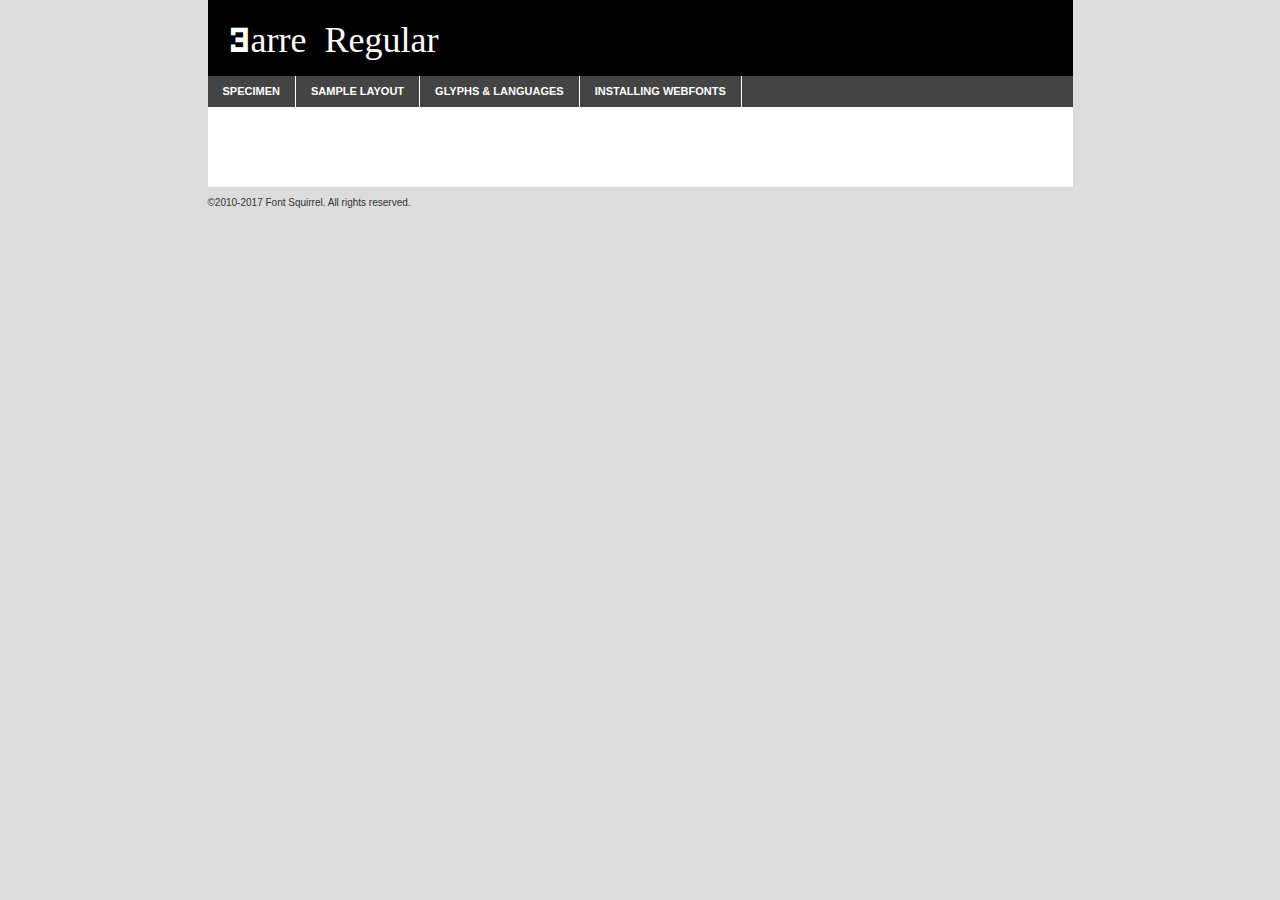
<file: School/font/webfontkit-20231023-143315/carre-jwja-demo.html>
<!DOCTYPE html PUBLIC "-//W3C//DTD XHTML 1.0 Transitional//EN"
        "http://www.w3.org/TR/xhtml1/DTD/xhtml1-transitional.dtd">

<html xmlns="http://www.w3.org/1999/xhtml" xml:lang="en" lang="en">
<head>
    <meta http-equiv="Content-Type" content="text/html; charset=utf-8"/>
    <script src="http://ajax.googleapis.com/ajax/libs/jquery/1.7.2/jquery.min.js" type="text/javascript" charset="utf-8"></script>
    <script type="text/javascript">
		(function($) {
			$.fn.easyTabs = function(option) {
				var param = jQuery.extend({ fadeSpeed: 'fast', defaultContent: 1, activeClass: 'active' }, option);
				$(this).each(function() {
					var thisId = '#' + this.id;
					if ( param.defaultContent == '' )
					{
						param.defaultContent = 1;
					}
					if ( typeof param.defaultContent == 'number' )
					{
						var defaultTab = $(thisId + ' .tabs li:eq(' + (param.defaultContent - 1) + ') a').attr('href').substr(1);
					}
					else
					{
						var defaultTab = param.defaultContent;
					}
					$(thisId + ' .tabs li a').each(function() {
						var tabToHide = $(this).attr('href').substr(1);
						$('#' + tabToHide).addClass('easytabs-tab-content');
					});
					hideAll();
					changeContent(defaultTab);

					function hideAll() {$(thisId + ' .easytabs-tab-content').hide();}

					function changeContent(tabId)
					{
						hideAll();
						$(thisId + ' .tabs li').removeClass(param.activeClass);
						$(thisId + ' .tabs li a[href=#' + tabId + ']').closest('li').addClass(param.activeClass);
						if ( param.fadeSpeed != 'none' )
						{
							$(thisId + ' #' + tabId).fadeIn(param.fadeSpeed);
						}
						else
						{
							$(thisId + ' #' + tabId).show();
						}
					}

					$(thisId + ' .tabs li').click(function() {
						var tabId = $(this).find('a').attr('href').substr(1);
						changeContent(tabId);
						return false;
					});
				});
			}
		})(jQuery);
    </script>
    <link rel="stylesheet" href="specimen_files/specimen_stylesheet.css" type="text/css" charset="utf-8"/>
    <link rel="stylesheet" href="stylesheet.css" type="text/css" charset="utf-8"/>

    <style type="text/css">
        		body {
			font-family: 'carreregular';
        		}

            </style>

    <title>Carre Regular Specimen</title>


    <script type="text/javascript" charset="utf-8">
		$(document).ready(function() {
			$('#container').easyTabs({ defaultContent: 1 });
		});
    </script>
</head>

<body>
<div id="container">
    <div id="header">
		Carre Regular    </div>
    <ul class="tabs">
        <li><a href="#specimen">Specimen</a></li>
        <li><a href="#layout">Sample Layout</a></li>
		        <li><a href="#glyphs">Glyphs &amp; Languages</a></li>
        <li><a href="#installing">Installing Webfonts</a></li>

    </ul>

    <div id="main_content">


        <div id="specimen">

            <div class="section">
                <div class="grid12 firstcol">
                    <div class="huge">AaBb</div>
                </div>
            </div>

            <div class="section">
                <div class="glyph_range">A&#x200B;B&#x200b;C&#x200b;D&#x200b;E&#x200b;F&#x200b;G&#x200b;H&#x200b;I&#x200b;J&#x200b;K&#x200b;L&#x200b;M&#x200b;N&#x200b;O&#x200b;P&#x200b;Q&#x200b;R&#x200b;S&#x200b;T&#x200b;U&#x200b;V&#x200b;W&#x200b;X&#x200b;Y&#x200b;Z&#x200b;a&#x200b;b&#x200b;c&#x200b;d&#x200b;e&#x200b;f&#x200b;g&#x200b;h&#x200b;i&#x200b;j&#x200b;k&#x200b;l&#x200b;m&#x200b;n&#x200b;o&#x200b;p&#x200b;q&#x200b;r&#x200b;s&#x200b;t&#x200b;u&#x200b;v&#x200b;w&#x200b;x&#x200b;y&#x200b;z&#x200b;1&#x200b;2&#x200b;3&#x200b;4&#x200b;5&#x200b;6&#x200b;7&#x200b;8&#x200b;9&#x200b;0&#x200b;&amp;&#x200b;.&#x200b;,&#x200b;?&#x200b;!&#x200b;&#64;&#x200b;(&#x200b;)&#x200b;#&#x200b;$&#x200b;%&#x200b;*&#x200b;+&#x200b;-&#x200b;=&#x200b;:&#x200b;;</div>
            </div>
            <div class="section">
                <div class="grid12 firstcol">
                    <table class="sample_table">
                        <tr>
                            <td>10</td>
                            <td class="size10">abcdefghijklmnopqrstuvwxyzABCDEFGHIJKLMNOPQRSTUVWXYZ0123456789abcdefghijklmnopqrstuvwxyzABCDEFGHIJKLMNOPQRSTUVWXYZ0123456789abcdefghijklmnopqrstuvwxyzABCDEFGHIJKLMNOPQRSTUVWXYZ</td>
                        </tr>
                        <tr>
                            <td>11</td>
                            <td class="size11">abcdefghijklmnopqrstuvwxyzABCDEFGHIJKLMNOPQRSTUVWXYZ0123456789abcdefghijklmnopqrstuvwxyzABCDEFGHIJKLMNOPQRSTUVWXYZ0123456789abcdefghijklmnopqrstuvwxyzABCDEFGHIJKLMNOPQRSTUVWXYZ</td>
                        </tr>
                        <tr>
                            <td>12</td>
                            <td class="size12">abcdefghijklmnopqrstuvwxyzABCDEFGHIJKLMNOPQRSTUVWXYZ0123456789abcdefghijklmnopqrstuvwxyzABCDEFGHIJKLMNOPQRSTUVWXYZ0123456789abcdefghijklmnopqrstuvwxyzABCDEFGHIJKLMNOPQRSTUVWXYZ</td>
                        </tr>
                        <tr>
                            <td>13</td>
                            <td class="size13">abcdefghijklmnopqrstuvwxyzABCDEFGHIJKLMNOPQRSTUVWXYZ0123456789abcdefghijklmnopqrstuvwxyzABCDEFGHIJKLMNOPQRSTUVWXYZ0123456789abcdefghijklmnopqrstuvwxyzABCDEFGHIJKLMNOPQRSTUVWXYZ</td>
                        </tr>
                        <tr>
                            <td>14</td>
                            <td class="size14">abcdefghijklmnopqrstuvwxyzABCDEFGHIJKLMNOPQRSTUVWXYZ0123456789abcdefghijklmnopqrstuvwxyzABCDEFGHIJKLMNOPQRSTUVWXYZ0123456789abcdefghijklmnopqrstuvwxyzABCDEFGHIJKLMNOPQRSTUVWXYZ</td>
                        </tr>
                        <tr>
                            <td>16</td>
                            <td class="size16">abcdefghijklmnopqrstuvwxyzABCDEFGHIJKLMNOPQRSTUVWXYZ0123456789abcdefghijklmnopqrstuvwxyzABCDEFGHIJKLMNOPQRSTUVWXYZ</td>
                        </tr>
                        <tr>
                            <td>18</td>
                            <td class="size18">abcdefghijklmnopqrstuvwxyzABCDEFGHIJKLMNOPQRSTUVWXYZ0123456789abcdefghijklmnopqrstuvwxyzABCDEFGHIJKLMNOPQRSTUVWXYZ</td>
                        </tr>
                        <tr>
                            <td>20</td>
                            <td class="size20">abcdefghijklmnopqrstuvwxyzABCDEFGHIJKLMNOPQRSTUVWXYZ0123456789abcdefghijklmnopqrstuvwxyzABCDEFGHIJKLMNOPQRSTUVWXYZ</td>
                        </tr>
                        <tr>
                            <td>24</td>
                            <td class="size24">abcdefghijklmnopqrstuvwxyzABCDEFGHIJKLMNOPQRSTUVWXYZ0123456789abcdefghijklmnopqrstuvwxyzABCDEFGHIJKLMNOPQRSTUVWXYZ</td>
                        </tr>
                        <tr>
                            <td>30</td>
                            <td class="size30">abcdefghijklmnopqrstuvwxyzABCDEFGHIJKLMNOPQRSTUVWXYZ0123456789abcdefghijklmnopqrstuvwxyzABCDEFGHIJKLMNOPQRSTUVWXYZ</td>
                        </tr>
                        <tr>
                            <td>36</td>
                            <td class="size36">abcdefghijklmnopqrstuvwxyzABCDEFGHIJKLMNOPQRSTUVWXYZ0123456789abcdefghijklmnopqrstuvwxyzABCDEFGHIJKLMNOPQRSTUVWXYZ</td>
                        </tr>
                        <tr>
                            <td>48</td>
                            <td class="size48">abcdefghijklmnopqrstuvwxyzABCDEFGHIJKLMNOPQRSTUVWXYZ0123456789abcdefghijklmnopqrstuvwxyzABCDEFGHIJKLMNOPQRSTUVWXYZ</td>
                        </tr>
                        <tr>
                            <td>60</td>
                            <td class="size60">abcdefghijklmnopqrstuvwxyzABCDEFGHIJKLMNOPQRSTUVWXYZ0123456789abcdefghijklmnopqrstuvwxyzABCDEFGHIJKLMNOPQRSTUVWXYZ</td>
                        </tr>
                        <tr>
                            <td>72</td>
                            <td class="size72">abcdefghijklmnopqrstuvwxyzABCDEFGHIJKLMNOPQRSTUVWXYZ0123456789abcdefghijklmnopqrstuvwxyzABCDEFGHIJKLMNOPQRSTUVWXYZ</td>
                        </tr>
                        <tr>
                            <td>90</td>
                            <td class="size90">abcdefghijklmnopqrstuvwxyzABCDEFGHIJKLMNOPQRSTUVWXYZ0123456789abcdefghijklmnopqrstuvwxyzABCDEFGHIJKLMNOPQRSTUVWXYZ</td>
                        </tr>
                    </table>

                </div>

            </div>


            <div class="section" id="bodycomparison">


                <div id="xheight">
                    <div class="fontbody">&#x25FC;&#x25FC;&#x25FC;&#x25FC;&#x25FC;&#x25FC;&#x25FC;&#x25FC;&#x25FC;&#x25FC;&#x25FC;&#x25FC;&#x25FC;&#x25FC;&#x25FC;&#x25FC;&#x25FC;&#x25FC;&#x25FC;&#x25FC;&#x25FC;&#x25FC;&#x25FC;&#x25FC;&#x25FC;&#x25FC;&#x25FC;&#x25FC;&#x25FC;&#x25FC;&#x25FC;&#x25FC;&#x25FC;&#x25FC;&#x25FC;&#x25FC;&#x25FC;&#x25FC;&#x25FC;&#x25FC;&#x25FC;&#x25FC;&#x25FC;&#x25FC;&#x25FC;&#x25FC;&#x25FC;&#x25FC;&#x25FC;&#x25FC;&#x25FC;&#x25FC;&#x25FC;&#x25FC;&#x25FC;&#x25FC;&#x25FC;&#x25FC;&#x25FC;&#x25FC;&#x25FC;&#x25FC;&#x25FC;&#x25FC;&#x25FC;&#x25FC;&#x25FC;&#x25FC;&#x25FC;&#x25FC;&#x25FC;&#x25FC;&#x25FC;&#x25FC;&#x25FC;&#x25FC;&#x25FC;&#x25FC;&#x25FC;&#x25FC;&#x25FC;&#x25FC;&#x25FC;&#x25FC;&#x25FC;&#x25FC;&#x25FC;&#x25FC;&#x25FC;&#x25FC;&#x25FC;&#x25FC;&#x25FC;&#x25FC;&#x25FC;&#x25FC;&#x25FC;&#x25FC;&#x25FC;body</div>
                    <div class="arialbody">body</div>
                    <div class="verdanabody">body</div>
                    <div class="georgiabody">body</div>
                </div>
                <div class="fontbody" style="z-index:1">
                    body<span>Carre Regular</span>
                </div>
                <div class="arialbody" style="z-index:1">
                    body<span>Arial</span>
                </div>
                <div class="verdanabody" style="z-index:1">
                    body<span>Verdana</span>
                </div>
                <div class="georgiabody" style="z-index:1">
                    body<span>Georgia</span>
                </div>


            </div>


            <div class="section psample psample_row1" id="">

                <div class="grid2 firstcol">
                    <p class="size10"><span>10.</span>Aenean lacinia bibendum nulla sed consectetur. Fusce dapibus, tellus ac cursus commodo, tortor mauris condimentum nibh, ut fermentum massa justo sit amet risus. Nullam id dolor id nibh ultricies vehicula ut id elit. Cum sociis natoque penatibus et magnis dis parturient montes, nascetur ridiculus mus. Nulla vitae elit libero, a pharetra augue.</p>

                </div>
                <div class="grid3">
                    <p class="size11"><span>11.</span>Aenean lacinia bibendum nulla sed consectetur. Fusce dapibus, tellus ac cursus commodo, tortor mauris condimentum nibh, ut fermentum massa justo sit amet risus. Nullam id dolor id nibh ultricies vehicula ut id elit. Cum sociis natoque penatibus et magnis dis parturient montes, nascetur ridiculus mus. Nulla vitae elit libero, a pharetra augue.</p>

                </div>
                <div class="grid3">
                    <p class="size12"><span>12.</span>Aenean lacinia bibendum nulla sed consectetur. Fusce dapibus, tellus ac cursus commodo, tortor mauris condimentum nibh, ut fermentum massa justo sit amet risus. Nullam id dolor id nibh ultricies vehicula ut id elit. Cum sociis natoque penatibus et magnis dis parturient montes, nascetur ridiculus mus. Nulla vitae elit libero, a pharetra augue.</p>

                </div>
                <div class="grid4">
                    <p class="size13"><span>13.</span>Aenean lacinia bibendum nulla sed consectetur. Fusce dapibus, tellus ac cursus commodo, tortor mauris condimentum nibh, ut fermentum massa justo sit amet risus. Nullam id dolor id nibh ultricies vehicula ut id elit. Cum sociis natoque penatibus et magnis dis parturient montes, nascetur ridiculus mus. Nulla vitae elit libero, a pharetra augue.</p>

                </div>
                <div class="white_blend"></div>

            </div>
            <div class="section psample psample_row2" id="">
                <div class="grid3 firstcol">
                    <p class="size14"><span>14.</span>Aenean lacinia bibendum nulla sed consectetur. Fusce dapibus, tellus ac cursus commodo, tortor mauris condimentum nibh, ut fermentum massa justo sit amet risus. Nullam id dolor id nibh ultricies vehicula ut id elit. Cum sociis natoque penatibus et magnis dis parturient montes, nascetur ridiculus mus. Nulla vitae elit libero, a pharetra augue.</p>

                </div>
                <div class="grid4">
                    <p class="size16"><span>16.</span>Aenean lacinia bibendum nulla sed consectetur. Fusce dapibus, tellus ac cursus commodo, tortor mauris condimentum nibh, ut fermentum massa justo sit amet risus. Nullam id dolor id nibh ultricies vehicula ut id elit. Cum sociis natoque penatibus et magnis dis parturient montes, nascetur ridiculus mus. Nulla vitae elit libero, a pharetra augue.</p>

                </div>
                <div class="grid5">
                    <p class="size18"><span>18.</span>Aenean lacinia bibendum nulla sed consectetur. Fusce dapibus, tellus ac cursus commodo, tortor mauris condimentum nibh, ut fermentum massa justo sit amet risus. Nullam id dolor id nibh ultricies vehicula ut id elit. Cum sociis natoque penatibus et magnis dis parturient montes, nascetur ridiculus mus. Nulla vitae elit libero, a pharetra augue.</p>

                </div>

                <div class="white_blend"></div>

            </div>

            <div class="section psample psample_row3" id="">
                <div class="grid5 firstcol">
                    <p class="size20"><span>20.</span>Aenean lacinia bibendum nulla sed consectetur. Fusce dapibus, tellus ac cursus commodo, tortor mauris condimentum nibh, ut fermentum massa justo sit amet risus. Nullam id dolor id nibh ultricies vehicula ut id elit. Cum sociis natoque penatibus et magnis dis parturient montes, nascetur ridiculus mus. Nulla vitae elit libero, a pharetra augue.</p>
                </div>
                <div class="grid7">
                    <p class="size24"><span>24.</span>Aenean lacinia bibendum nulla sed consectetur. Fusce dapibus, tellus ac cursus commodo, tortor mauris condimentum nibh, ut fermentum massa justo sit amet risus. Nullam id dolor id nibh ultricies vehicula ut id elit. Cum sociis natoque penatibus et magnis dis parturient montes, nascetur ridiculus mus. Nulla vitae elit libero, a pharetra augue.</p>
                </div>

                <div class="white_blend"></div>

            </div>

            <div class="section psample psample_row4" id="">
                <div class="grid12 firstcol">
                    <p class="size30"><span>30.</span>Aenean lacinia bibendum nulla sed consectetur. Fusce dapibus, tellus ac cursus commodo, tortor mauris condimentum nibh, ut fermentum massa justo sit amet risus. Nullam id dolor id nibh ultricies vehicula ut id elit. Cum sociis natoque penatibus et magnis dis parturient montes, nascetur ridiculus mus. Nulla vitae elit libero, a pharetra augue.</p>
                </div>
                <div class="white_blend"></div>

            </div>


            <div class="section psample psample_row1 fullreverse">
                <div class="grid2 firstcol">
                    <p class="size10"><span>10.</span>Aenean lacinia bibendum nulla sed consectetur. Fusce dapibus, tellus ac cursus commodo, tortor mauris condimentum nibh, ut fermentum massa justo sit amet risus. Nullam id dolor id nibh ultricies vehicula ut id elit. Cum sociis natoque penatibus et magnis dis parturient montes, nascetur ridiculus mus. Nulla vitae elit libero, a pharetra augue.</p>

                </div>
                <div class="grid3">
                    <p class="size11"><span>11.</span>Aenean lacinia bibendum nulla sed consectetur. Fusce dapibus, tellus ac cursus commodo, tortor mauris condimentum nibh, ut fermentum massa justo sit amet risus. Nullam id dolor id nibh ultricies vehicula ut id elit. Cum sociis natoque penatibus et magnis dis parturient montes, nascetur ridiculus mus. Nulla vitae elit libero, a pharetra augue.</p>

                </div>
                <div class="grid3">
                    <p class="size12"><span>12.</span>Aenean lacinia bibendum nulla sed consectetur. Fusce dapibus, tellus ac cursus commodo, tortor mauris condimentum nibh, ut fermentum massa justo sit amet risus. Nullam id dolor id nibh ultricies vehicula ut id elit. Cum sociis natoque penatibus et magnis dis parturient montes, nascetur ridiculus mus. Nulla vitae elit libero, a pharetra augue.</p>

                </div>
                <div class="grid4">
                    <p class="size13"><span>13.</span>Aenean lacinia bibendum nulla sed consectetur. Fusce dapibus, tellus ac cursus commodo, tortor mauris condimentum nibh, ut fermentum massa justo sit amet risus. Nullam id dolor id nibh ultricies vehicula ut id elit. Cum sociis natoque penatibus et magnis dis parturient montes, nascetur ridiculus mus. Nulla vitae elit libero, a pharetra augue.</p>

                </div>
                <div class="black_blend"></div>

            </div>

            <div class="section psample psample_row2 fullreverse">
                <div class="grid3 firstcol">
                    <p class="size14"><span>14.</span>Aenean lacinia bibendum nulla sed consectetur. Fusce dapibus, tellus ac cursus commodo, tortor mauris condimentum nibh, ut fermentum massa justo sit amet risus. Nullam id dolor id nibh ultricies vehicula ut id elit. Cum sociis natoque penatibus et magnis dis parturient montes, nascetur ridiculus mus. Nulla vitae elit libero, a pharetra augue.</p>

                </div>
                <div class="grid4">
                    <p class="size16"><span>16.</span>Aenean lacinia bibendum nulla sed consectetur. Fusce dapibus, tellus ac cursus commodo, tortor mauris condimentum nibh, ut fermentum massa justo sit amet risus. Nullam id dolor id nibh ultricies vehicula ut id elit. Cum sociis natoque penatibus et magnis dis parturient montes, nascetur ridiculus mus. Nulla vitae elit libero, a pharetra augue.</p>

                </div>
                <div class="grid5">
                    <p class="size18"><span>18.</span>Aenean lacinia bibendum nulla sed consectetur. Fusce dapibus, tellus ac cursus commodo, tortor mauris condimentum nibh, ut fermentum massa justo sit amet risus. Nullam id dolor id nibh ultricies vehicula ut id elit. Cum sociis natoque penatibus et magnis dis parturient montes, nascetur ridiculus mus. Nulla vitae elit libero, a pharetra augue.</p>

                </div>
                <div class="black_blend"></div>

            </div>

            <div class="section psample fullreverse psample_row3" id="">
                <div class="grid5 firstcol">
                    <p class="size20"><span>20.</span>Aenean lacinia bibendum nulla sed consectetur. Fusce dapibus, tellus ac cursus commodo, tortor mauris condimentum nibh, ut fermentum massa justo sit amet risus. Nullam id dolor id nibh ultricies vehicula ut id elit. Cum sociis natoque penatibus et magnis dis parturient montes, nascetur ridiculus mus. Nulla vitae elit libero, a pharetra augue.</p>
                </div>
                <div class="grid7">
                    <p class="size24"><span>24.</span>Aenean lacinia bibendum nulla sed consectetur. Fusce dapibus, tellus ac cursus commodo, tortor mauris condimentum nibh, ut fermentum massa justo sit amet risus. Nullam id dolor id nibh ultricies vehicula ut id elit. Cum sociis natoque penatibus et magnis dis parturient montes, nascetur ridiculus mus. Nulla vitae elit libero, a pharetra augue.</p>
                </div>

                <div class="black_blend"></div>

            </div>

            <div class="section psample fullreverse psample_row4" id="" style="border-bottom: 20px #000 solid;">
                <div class="grid12 firstcol">
                    <p class="size30"><span>30.</span>Aenean lacinia bibendum nulla sed consectetur. Fusce dapibus, tellus ac cursus commodo, tortor mauris condimentum nibh, ut fermentum massa justo sit amet risus. Nullam id dolor id nibh ultricies vehicula ut id elit. Cum sociis natoque penatibus et magnis dis parturient montes, nascetur ridiculus mus. Nulla vitae elit libero, a pharetra augue.</p>
                </div>
                <div class="black_blend"></div>

            </div>


        </div>

        <div id="layout">

            <div class="section">

                <div class="grid12 firstcol">
                    <h1>Lorem Ipsum Dolor</h1>
                    <h2>Etiam porta sem malesuada magna mollis euismod</h2>

                    <p class="byline">By <a href="#link">Aenean Lacinia</a></p>
                </div>
            </div>
            <div class="section">
                <div class="grid8 firstcol">
                    <p class="large">Donec sed odio dui. Morbi leo risus, porta ac consectetur ac, vestibulum at eros. Fusce dapibus, tellus ac cursus commodo, tortor mauris condimentum nibh, ut fermentum massa justo sit amet risus. </p>


                    <h3>Pellentesque ornare sem</h3>

                    <p>Maecenas sed diam eget risus varius blandit sit amet non magna. Maecenas faucibus mollis interdum. Donec ullamcorper nulla non metus auctor fringilla. Nullam id dolor id nibh ultricies vehicula ut id elit. Nullam id dolor id nibh ultricies vehicula ut id elit. </p>

                    <p>Aenean eu leo quam. Pellentesque ornare sem lacinia quam venenatis vestibulum. Lorem ipsum dolor sit amet, consectetur adipiscing elit. Cum sociis natoque penatibus et magnis dis parturient montes, nascetur ridiculus mus. </p>

                    <p>Nulla vitae elit libero, a pharetra augue. Praesent commodo cursus magna, vel scelerisque nisl consectetur et. Aenean lacinia bibendum nulla sed consectetur. </p>

                    <p>Nullam quis risus eget urna mollis ornare vel eu leo. Nullam quis risus eget urna mollis ornare vel eu leo. Maecenas sed diam eget risus varius blandit sit amet non magna. Donec ullamcorper nulla non metus auctor fringilla. </p>

                    <h3>Cras mattis consectetur</h3>

                    <p>Aenean eu leo quam. Pellentesque ornare sem lacinia quam venenatis vestibulum. Aenean lacinia bibendum nulla sed consectetur. Integer posuere erat a ante venenatis dapibus posuere velit aliquet. Cras mattis consectetur purus sit amet fermentum. </p>

                    <p>Nullam id dolor id nibh ultricies vehicula ut id elit. Nullam quis risus eget urna mollis ornare vel eu leo. Cras mattis consectetur purus sit amet fermentum.</p>
                </div>

                <div class="grid4 sidebar">

                    <div class="box reverse">
                        <p class="last">Nullam quis risus eget urna mollis ornare vel eu leo. Donec ullamcorper nulla non metus auctor fringilla. Cras mattis consectetur purus sit amet fermentum. Sed posuere consectetur est at lobortis. Lorem ipsum dolor sit amet, consectetur adipiscing elit. </p>
                    </div>

                    <p class="caption">Maecenas sed diam eget risus varius.</p>

                    <p>Vestibulum id ligula porta felis euismod semper. Integer posuere erat a ante venenatis dapibus posuere velit aliquet. Vestibulum id ligula porta felis euismod semper. Sed posuere consectetur est at lobortis. Maecenas sed diam eget risus varius blandit sit amet non magna. Fusce dapibus, tellus ac cursus commodo, tortor mauris condimentum nibh, ut fermentum massa justo sit amet risus. </p>


                    <p>Duis mollis, est non commodo luctus, nisi erat porttitor ligula, eget lacinia odio sem nec elit. Aenean lacinia bibendum nulla sed consectetur. Vivamus sagittis lacus vel augue laoreet rutrum faucibus dolor auctor. Aenean lacinia bibendum nulla sed consectetur. Nullam quis risus eget urna mollis ornare vel eu leo. </p>

                    <p>Praesent commodo cursus magna, vel scelerisque nisl consectetur et. Donec ullamcorper nulla non metus auctor fringilla. Maecenas faucibus mollis interdum. Fusce dapibus, tellus ac cursus commodo, tortor mauris condimentum nibh, ut fermentum massa justo sit amet risus. </p>

                </div>
            </div>

        </div>


		

        <div id="glyphs">
            <div class="section">
                <div class="grid12 firstcol">

                    <h1>Language Support</h1>
                    <p>The subset of Carre Regular in this kit supports the following languages:<br/>

						                    </p>
                    <h1>Glyph Chart</h1>
                    <p>The subset of Carre Regular in this kit includes all the glyphs listed below. Unicode entities are included above each glyph to help you insert individual characters into your layout.</p>
                    <div id="glyph_chart">

																				                                <div><p>&amp;#13;</p>&#13;</div>
																				                                <div><p>&amp;#32;</p>&#32;</div>
																				                                <div><p>&amp;#48;</p>&#48;</div>
																				                                <div><p>&amp;#49;</p>&#49;</div>
																				                                <div><p>&amp;#50;</p>&#50;</div>
																				                                <div><p>&amp;#51;</p>&#51;</div>
																				                                <div><p>&amp;#52;</p>&#52;</div>
																				                                <div><p>&amp;#53;</p>&#53;</div>
																				                                <div><p>&amp;#54;</p>&#54;</div>
																				                                <div><p>&amp;#55;</p>&#55;</div>
																				                                <div><p>&amp;#56;</p>&#56;</div>
																				                                <div><p>&amp;#57;</p>&#57;</div>
																				                                <div><p>&amp;#65;</p>&#65;</div>
																				                                <div><p>&amp;#66;</p>&#66;</div>
																				                                <div><p>&amp;#67;</p>&#67;</div>
																				                                <div><p>&amp;#68;</p>&#68;</div>
																				                                <div><p>&amp;#69;</p>&#69;</div>
																				                                <div><p>&amp;#70;</p>&#70;</div>
																				                                <div><p>&amp;#71;</p>&#71;</div>
																				                                <div><p>&amp;#72;</p>&#72;</div>
																				                                <div><p>&amp;#73;</p>&#73;</div>
																				                                <div><p>&amp;#74;</p>&#74;</div>
																				                                <div><p>&amp;#160;</p>&#160;</div>
																				                                <div><p>&amp;#8192;</p>&#8192;</div>
																				                                <div><p>&amp;#8193;</p>&#8193;</div>
																				                                <div><p>&amp;#8194;</p>&#8194;</div>
																				                                <div><p>&amp;#8195;</p>&#8195;</div>
																				                                <div><p>&amp;#8196;</p>&#8196;</div>
																				                                <div><p>&amp;#8197;</p>&#8197;</div>
																				                                <div><p>&amp;#8198;</p>&#8198;</div>
																				                                <div><p>&amp;#8199;</p>&#8199;</div>
																				                                <div><p>&amp;#8200;</p>&#8200;</div>
																				                                <div><p>&amp;#8201;</p>&#8201;</div>
																				                                <div><p>&amp;#8202;</p>&#8202;</div>
																				                                <div><p>&amp;#8239;</p>&#8239;</div>
																				                                <div><p>&amp;#8287;</p>&#8287;</div>
																				                                <div><p>&amp;#9724;</p>&#9724;</div>
																																													                    </div>
                </div>


            </div>
        </div>


        <div id="specs">

        </div>

        <div id="installing">
            <div class="section">
                <div class="grid7 firstcol">
                    <h1>Installing Webfonts</h1>

                    <p>Webfonts are supported by all major browser platforms but not all in the same way. There are currently four different font formats that must be included in order to target all browsers. This includes TTF, WOFF, EOT and SVG.</p>

                    <h2>1. Upload your webfonts</h2>
                    <p>You must upload your webfont kit to your website. They should be in or near the same directory as your CSS files.</p>

                    <h2>2. Include the webfont stylesheet</h2>
                    <p>A special CSS @font-face declaration helps the various browsers select the appropriate font it needs without causing you a bunch of headaches. Learn more about this syntax by reading the <a href="https://www.fontspring.com/blog/further-hardening-of-the-bulletproof-syntax">Fontspring blog post</a> about it. The code for it is as follows:</p>


                    <code>
                        @font-face{
                        font-family: 'MyWebFont';
                        src: url('WebFont.eot');
                        src: url('WebFont.eot?#iefix') format('embedded-opentype'),
                        url('WebFont.woff') format('woff'),
                        url('WebFont.ttf') format('truetype'),
                        url('WebFont.svg#webfont') format('svg');
                        }
                    </code>

                    <p>We've already gone ahead and generated the code for you. All you have to do is link to the stylesheet in your HTML, like this:</p>
                    <code>&lt;link rel=&quot;stylesheet&quot; href=&quot;stylesheet.css&quot; type=&quot;text/css&quot; charset=&quot;utf-8&quot; /&gt;</code>

                    <h2>3. Modify your own stylesheet</h2>
                    <p>To take advantage of your new fonts, you must tell your stylesheet to use them. Look at the original @font-face declaration above and find the property called "font-family." The name linked there will be what you use to reference the font. Prepend that webfont name to the font stack in the "font-family" property, inside the selector you want to change. For example:</p>
                    <code>p { font-family: 'WebFont', Arial, sans-serif; }</code>

                    <h2>4. Test</h2>
                    <p>Getting webfonts to work cross-browser <em>can</em> be tricky. Use the information in the sidebar to help you if you find that fonts aren't loading in a particular browser.</p>
                </div>

                <div class="grid5 sidebar">
                    <div class="box">
                        <h2>Troubleshooting<br/>Font-Face Problems</h2>
                        <p>Having trouble getting your webfonts to load in your new website? Here are some tips to sort out what might be the problem.</p>

                        <h3>Fonts not showing in any browser</h3>

                        <p>This sounds like you need to work on the plumbing. You either did not upload the fonts to the correct directory, or you did not link the fonts properly in the CSS. If you've confirmed that all this is correct and you still have a problem, take a look at your .htaccess file and see if requests are getting intercepted.</p>

                        <h3>Fonts not loading in iPhone or iPad</h3>

                        <p>The most common problem here is that you are serving the fonts from an IIS server. IIS refuses to serve files that have unknown MIME types. If that is the case, you must set the MIME type for SVG to "image/svg+xml" in the server settings. Follow these instructions from Microsoft if you need help.</p>

                        <h3>Fonts not loading in Firefox</h3>

                        <p>The primary reason for this failure? You are still using a version Firefox older than 3.5. So upgrade already! If that isn't it, then you are very likely serving fonts from a different domain. Firefox requires that all font assets be served from the same domain. Lastly it is possible that you need to add WOFF to your list of MIME types (if you are serving via IIS.)</p>

                        <h3>Fonts not loading in IE</h3>

                        <p>Are you looking at Internet Explorer on an actual Windows machine or are you cheating by using a service like Adobe BrowserLab? Many of these screenshot services do not render @font-face for IE. Best to test it on a real machine.</p>

                        <h3>Fonts not loading in IE9</h3>

                        <p>IE9, like Firefox, requires that fonts be served from the same domain as the website. Make sure that is the case.</p>
                    </div>
                </div>
            </div>

        </div>

    </div>
    <div id="footer">
        <p>&copy;2010-2017 Font Squirrel. All rights reserved.</p>
    </div>
</div>
</body>
</html>
</file>
<file: School/font/webfontkit-20231023-143315/stylesheet.css>
/*! Generated by Font Squirrel (https://www.fontsquirrel.com) on October 23, 2023 */



@font-face {
    font-family: 'carreregular';
    src: url('carre-jwja-webfont.woff2') format('woff2'),
         url('carre-jwja-webfont.woff') format('woff');
    font-weight: normal;
    font-style: normal;

}
</file>
<file: School/font/webfontkit-20231023-143315/specimen_files/specimen_stylesheet.css>
@import url('grid_12-825-55-15.css');

/*  
	CSS Reset by Eric Meyer - Released under Public Domain
    http://meyerweb.com/eric/tools/css/reset/
*/
html, body, div, span, applet, object, iframe,
h1, h2, h3, h4, h5, h6, p, blockquote, pre,
a, abbr, acronym, address, big, cite, code,
del, dfn, em, font, img, ins, kbd, q, s, samp,
small, strike, strong, sub, sup, tt, var,
b, u, i, center, dl, dt, dd, ol, ul, li,
fieldset, form, label, legend, table,
caption, tbody, tfoot, thead, tr, th, td {
	margin:         0;
	padding:        0;
	border:         0;
	outline:        0;
	font-size:      100%;
	vertical-align: baseline;
	background:     transparent;
}

body {
	line-height: 1;
}

ol, ul {
	list-style: none;
}

blockquote, q {
	quotes: none;
}

blockquote:before, blockquote:after,
q:before, q:after {
	content: '';
	content: none;
}

:focus {
	outline: 0;
}

ins {
	text-decoration: none;
}

del {
	text-decoration: line-through;
}

table {
	border-collapse: collapse;
	border-spacing:  0;
}


body {
	color:            #000;
	background-color: #dcdcdc;
}

a {
	text-decoration: none;
	color:           #1883ba;
}

h1 {
	font-size:     32px;
	font-weight:   normal;
	font-style:    normal;
	margin-bottom: 18px;
}

h2 {
	font-size: 18px;
}

#container {
	width:  865px;
	margin: 0px auto;
}


#header {
	padding:          20px;
	font-size:        36px;
	background-color: #000;
	color:            #fff;
}

#header span {
	color: #666;
}

#main_content {
	background-color: #fff;
	padding:          60px 20px 20px;
}


#footer p {
	margin:         0;
	padding-top:    10px;
	padding-bottom: 50px;
	color:          #333;
	font:           10px Arial, sans-serif;
}

.tabs {
	width:            100%;
	height:           31px;
	background-color: #444;
}

.tabs li {
	float:            left;
	margin:           0;
	overflow:         hidden;
	background-color: #444;
}

.tabs li a {
	display:         block;
	color:           #fff;
	text-decoration: none;
	font:            bold 11px/11px 'Arial';
	text-transform:  uppercase;
	padding:         10px 15px;
	border-right:    1px solid #fff;
}

.tabs li a:hover {
	background-color: #00b3ff;

}

.tabs li.active a {
	color:            #000;
	background-color: #fff;
}


div.huge {

	font-size:      300px;
	line-height:    1em;
	padding:        0;
	letter-spacing: -.02em;
	overflow:       hidden;
}

div.glyph_range {
	font-size:   72px;
	line-height: 1.1em;
}

.size10 {
	font-size: 10px;
}

.size11 {
	font-size: 11px;
}

.size12 {
	font-size: 12px;
}

.size13 {
	font-size: 13px;
}

.size14 {
	font-size: 14px;
}

.size16 {
	font-size: 16px;
}

.size18 {
	font-size: 18px;
}

.size20 {
	font-size: 20px;
}

.size24 {
	font-size: 24px;
}

.size30 {
	font-size: 30px;
}

.size36 {
	font-size: 36px;
}

.size48 {
	font-size: 48px;
}

.size60 {
	font-size: 60px;
}

.size72 {
	font-size: 72px;
}

.size90 {
	font-size: 90px;
}


.psample_row1 {
	height: 120px;
}

.psample_row1 {
	height: 120px;
}

.psample_row2 {
	height: 160px;
}

.psample_row3 {
	height: 160px;
}

.psample_row4 {
	height: 160px;
}

.psample {
	overflow: hidden;
	position: relative;
}

.psample p {
	line-height: 1.3em;
	display:     block;
	overflow:    hidden;
	margin:      0;
}

.psample span {
	margin-right: .5em;
}

.white_blend {
	width:            100%;
	height:           61px;
	background-image: url([data-uri]);
	position:         absolute;
	bottom:           0;
}

.black_blend {
	width:            100%;
	height:           61px;
	background-image: url([data-uri]);
	position:         absolute;
	bottom:           0;
}

.fullreverse {
	background:    #000 !important;
	color:         #fff !important;
	margin-left:   -20px;
	padding-left:  20px;
	margin-right:  -20px;
	padding-right: 20px;
	padding:       20px;
	margin-bottom: 0;
}


.sample_table td {
	padding-top:    3px;
	padding-bottom: 5px;
	padding-left:   5px;
	vertical-align: middle;
	line-height:    1.2em;
}

.sample_table td:first-child {
	background-color: #eee;
	text-align:       right;
	padding-right:    5px;
	padding-left:     0;
	padding:          5px;
	font:             11px/12px 'Courier New', Courier, mono;
}

code {
	white-space:      pre;
	background-color: #eee;
	display:          block;
	padding:          10px;
	margin-bottom:    18px;
	overflow:         auto;
}


.bottom, .last {
	margin-bottom:  0 !important;
	padding-bottom: 0 !important;
}

.box {
	padding:       18px;
	margin-bottom: 18px;
	background:    #eee;
}

.reverse, .reversed {
	background: #000 !important;
	color:      #fff !important;
	border:     none !important;
}

#bodycomparison {
	position:    relative;
	overflow:    hidden;
	font-size:   72px;
	height:      90px;
	white-space: nowrap;
}

#bodycomparison div {
	font-size:   72px;
	line-height: 90px;
	display:     inline;
	margin:      0 15px 0 0;
	padding:     0;
}

#bodycomparison div span {
	font:     10px Arial;
	position: absolute;
	left:     0;
}

#xheight {
	float:       none;
	position:    absolute;
	color:       #d9f3ff;
	font-size:   72px;
	line-height: 90px;
}

.fontbody {
	position: relative;
}

.arialbody {
	font-family: Arial;
	position:    relative;
}

.verdanabody {
	font-family: Verdana;
	position:    relative;
}

.georgiabody {
	font-family: Georgia;
	position:    relative;
}

/* @group Layout page
 */

#layout h1 {
	font-size:   36px;
	line-height: 42px;
	font-weight: normal;
	font-style:  normal;
}

#layout h2 {
	font-size:   24px;
	line-height: 23px;
	font-weight: normal;
	font-style:  normal;
}

#layout h3 {
	font-size:   22px;
	line-height: 1.4em;
	margin-top:  1em;
	font-weight: normal;
	font-style:  normal;
}


#layout p.byline {
	font-size:     12px;
	margin-top:    18px;
	line-height:   12px;
	margin-bottom: 0;
}

#layout p {
	font-size:     14px;
	line-height:   21px;
	margin-bottom: .5em;
}

#layout p.large {
	font-size:   18px;
	line-height: 26px;
}

#layout .sidebar p {
	font-size:   12px;
	line-height: 1.4em;
}

#layout p.caption {
	font-size:     10px;
	margin-top:    -16px;
	margin-bottom: 18px;
}

/* @end */

/* @group Glyphs */

#glyph_chart div {
	background-color: #d9f3ff;
	color:            black;
	float:            left;
	font-size:        36px;
	height:           1.2em;
	line-height:      1.2em;
	margin-bottom:    1px;
	margin-right:     1px;
	text-align:       center;
	width:            1.2em;
	position:         relative;
	padding:          .6em .2em .2em;
}

#glyph_chart div p {
	position:         absolute;
	left:             0;
	top:              0;
	display:          block;
	text-align:       center;
	font:             bold 9px Arial, sans-serif;
	background-color: #3a768f;
	width:            100%;
	color:            #fff;
	padding:          2px 0;
}


#glyphs h1 {
	font-family: Arial, sans-serif;
}

/* @end */

/* @group Installing */

#installing {
	font: 13px Arial, sans-serif;
}

#installing p,
#glyphs p {
	line-height:   1.2em;
	margin-bottom: 18px;
	font:          13px Arial, sans-serif;
}


#installing h3 {
	font-size:  15px;
	margin-top: 18px;
}

/* @end */

#rendering h1 {
	font-family: Arial, sans-serif;
}

.render_table td {
	font:           11px 'Courier New', Courier, mono;
	vertical-align: middle;
}
</file>
